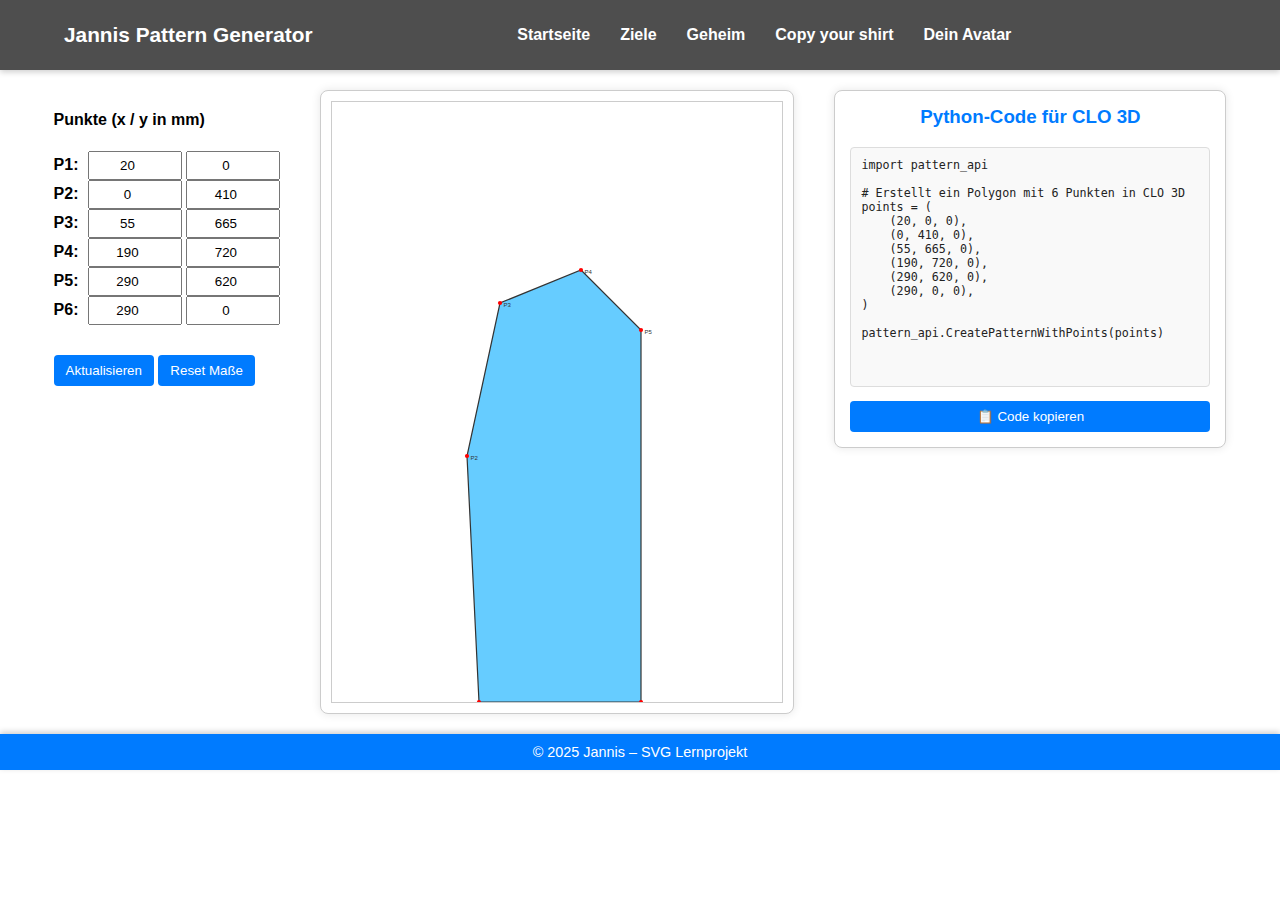
<file: index.html>
<!DOCTYPE html>
<html lang="de">
<head>
  <meta charset="UTF-8" />
  <title>Jannis Pattern</title>

  <!-- [BLOCK A] CSS EINBINDEN -->
  <link rel="stylesheet" href="css/style.css" />
  <!-- Erwartet deine vorhandene style.css (Layout, Typo, Panels etc.) -->
</head>

<body>
  <!-- [BLOCK B] HEADER + NAVIGATION -->
  <header>
    <div class="header-content">
      <!-- Titel/Logo links -->
      <div class="logo">Jannis Pattern Generator</div>

      <!-- Navigation mittig -->
      <nav>
        <a href="index.html">Startseite</a>
        <a href="ziele.html">Ziele</a>
        <a href="geheim.html">Geheim</a>
        <a href="copyyourshirt.html">Copy your shirt</a>
        <a href="dein-avatar.html">Dein Avatar</a>
      </nav>
    </div>
  </header>

  <!-- [BLOCK C] HAUPTBEREICH / WORKSPACE (3 Spalten) -->
  <main>
    <div class="workspace">
      <!-- [C1] LINKES PANEL: PUNKT-EINGABEN -->
      <div class="points-input">
        <h4>Punkte (x / y in mm)</h4>

        <!-- Sechs Koordinatenpunkte P1..P6 -->
        <div><label>P1:</label> <input id="p1x" type="number" value="20" /> <input id="p1y" type="number" value="0" /></div>
        <div><label>P2:</label> <input id="p2x" type="number" value="0" />  <input id="p2y" type="number" value="410" /></div>
        <div><label>P3:</label> <input id="p3x" type="number" value="55" /> <input id="p3y" type="number" value="665" /></div>
        <div><label>P4:</label> <input id="p4x" type="number" value="190" /> <input id="p4y" type="number" value="720" /></div>
        <div><label>P5:</label> <input id="p5x" type="number" value="290" /> <input id="p5y" type="number" value="610" /></div>
        <div><label>P6:</label> <input id="p6x" type="number" value="290" /> <input id="p6y" type="number" value="0" /></div>

        <!-- Bedien-Buttons unter den Eingaben -->
        <div class="control-buttons" style="margin-top: 20px;">
          <button onclick="updatePolygon()">Aktualisieren</button>
          <button onclick="resetInputs()">Reset Maße</button>
        </div>
      </div>

      <!-- [C2] MITTLERES PANEL: SVG-VORSCHAU -->
      <div class="preview-panel">
        <!--
          Wir verwenden ein "mm-Koordinatensystem":
          viewBox = 0..300 (x), 0..1000 (y)
          Das <g id="world"> flippt die SVG-Y-Achse, sodass Y "nach oben" wächst.
          width/height sind reine Anzeige-Pixel (kannst du nach Wunsch anpassen).
        -->
        <svg id="mySvg"
             width="450"
             height="600"
             viewBox="0 0 300 1000"
             preserveAspectRatio="xMidYMid meet">
          <g id="world" transform="translate(0,1000) scale(1,-1)"></g>
        </svg>
      </div>

      <!-- [C3] RECHTES PANEL: PYTHON-CODE -->
      <div class="python-panel">
        <h3>Python-Code für CLO 3D</h3>
        <!-- readonly: der Inhalt wird per JS gesetzt -->
        <textarea id="pythonCode" readonly></textarea>
        <button onclick="copyPythonCode()">📋 Code kopieren</button>
      </div>
    </div>
  </main>

  <!-- [BLOCK D] FOOTER -->
  <footer>
    © 2025 Jannis – SVG Lernprojekt
  </footer>

  <!-- [BLOCK E] JAVASCRIPT EINBINDEN -->
  <script src="js/script.js"></script>
  <!-- Hinweis: script.js enthält die bereinigten Blöcke (Helpers, Polygon, Avatar, Bootstrap).
       Beim Laden ruft Bootstrap -> resetInputs() auf (sofortige Anzeige von SVG + Python). -->
</body>
</html>
</file>
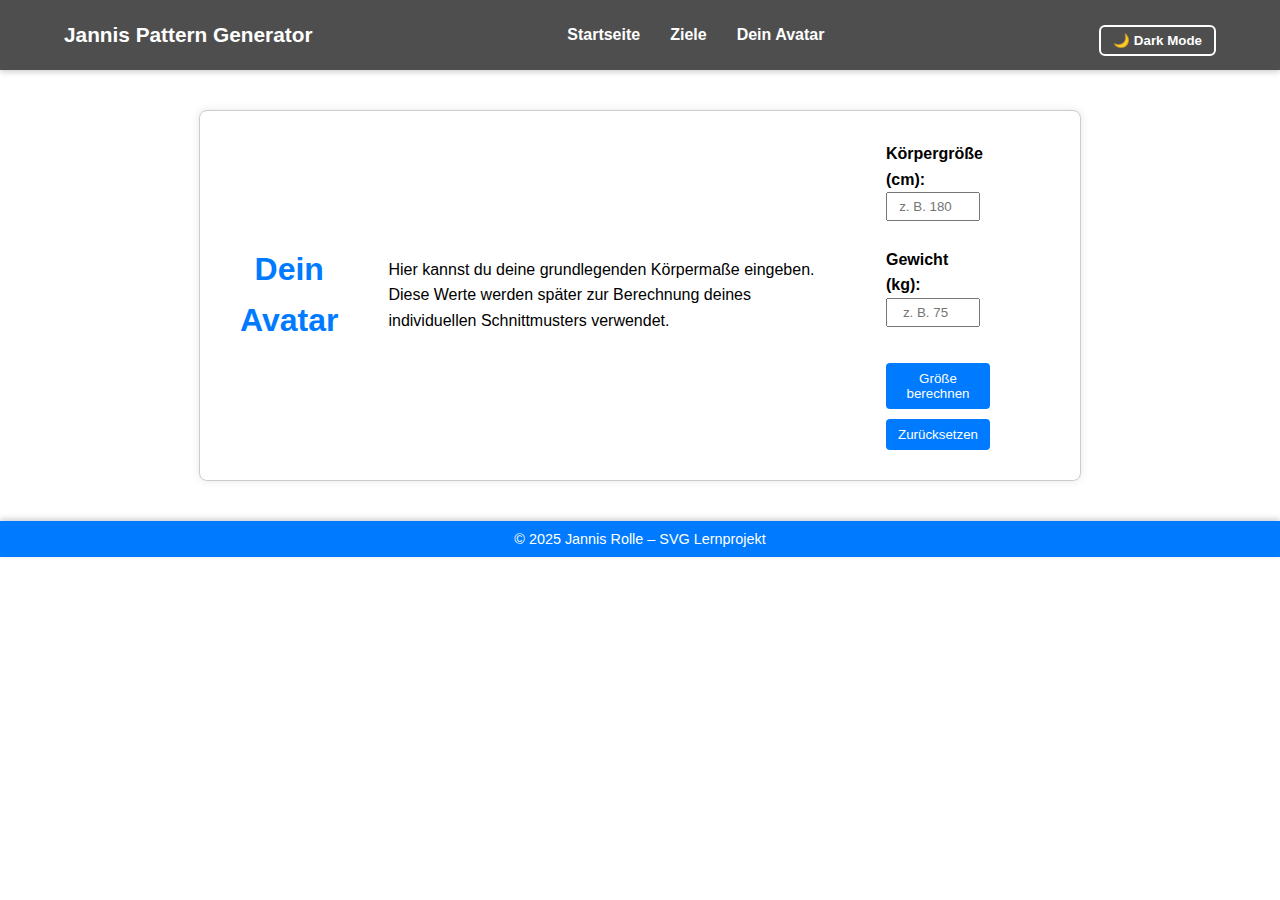
<file: dein-avatar.html>
<!DOCTYPE html>
<html lang="de">
<head>
  <meta charset="UTF-8">
  <title>Dein Avatar – Jannis Pattern</title>
  <link rel="stylesheet" href="css/style.css">
</head>

<body>
  <!-- Header mit Navigation -->
  <header>
    <div class="header-content">
      <div class="logo">Jannis Pattern Generator</div>
      <nav>
        <a href="index.html">Startseite</a>
        <a href="ziele.html">Ziele</a>
        <a href="dein-avatar.html">Dein Avatar</a>
      </nav>
      <button id="themeToggle" onclick="toggleTheme()">🌙 Dark Mode</button>
    </div>
  </header>

  <!-- Hauptinhalt -->
  <main class="textpage">
    <h1>Dein Avatar</h1>
    <p>Hier kannst du deine grundlegenden Körpermaße eingeben.  
       Diese Werte werden später zur Berechnung deines individuellen Schnittmusters verwendet.</p>

    <form id="avatarForm">
      <label for="heightInput">Körpergröße (cm):</label><br>
      <input type="number" id="heightInput" placeholder="z. B. 180" required><br><br>

      <label for="weightInput">Gewicht (kg):</label><br>
      <input type="number" id="weightInput" placeholder="z. B. 75" required><br><br>

     <button type="button" onclick="determinePatternSize()">Größe berechnen</button>
  <button type="reset">Zurücksetzen</button>

    </form>

    <p id="avatarMessage" style="margin-top:15px; font-weight:bold;"></p>
  </main>

  <!-- Footer -->
  <footer>
    © 2025 Jannis Rolle – SVG Lernprojekt
  </footer>

  <script src="js/script.js"></script>
</body>
</html>
</file>
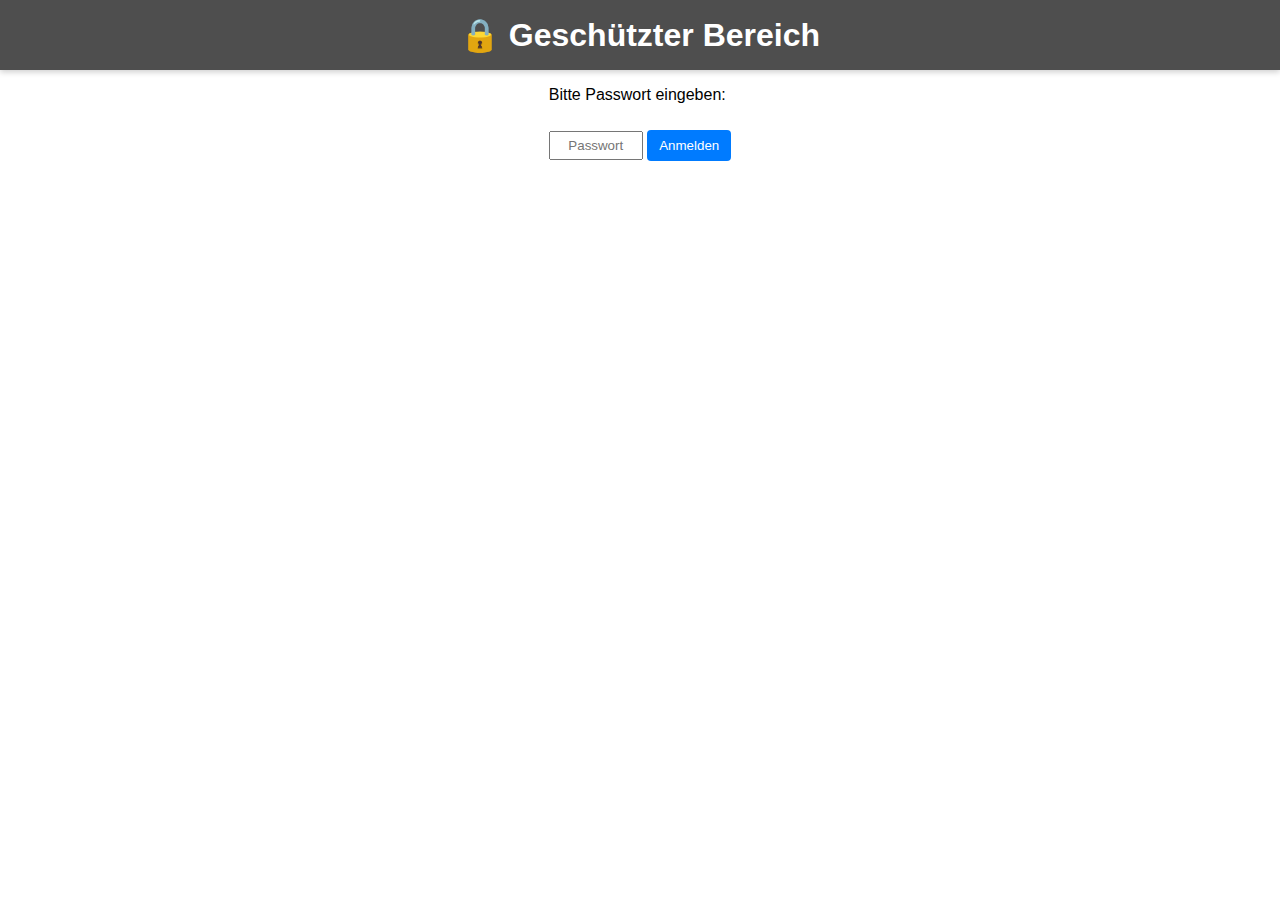
<file: geheim.html>
<!DOCTYPE html>
<html lang="de">
<head>
  <meta charset="UTF-8">
  <title>Geschützte Seite (Demo)</title>
  <link rel="stylesheet" href="css/style.css">
</head>
<body>
  <header>
    <h1>🔒 Geschützter Bereich</h1>
  </header>

  <main>
    <div id="loginBox">
      <p>Bitte Passwort eingeben:</p>
      <input type="password" id="pwInput" placeholder="Passwort">
      <button onclick="checkPassword()">Anmelden</button>
      <p id="msg" style="color:red;"></p>
    </div>

    <div id="secretContent" style="display:none;">
      <h2>Willkommen!</h2>
      <p>Hier könnte dein geheimer Inhalt stehen 😄</p>
    </div>
  </main>

  <script>
    function checkPassword() {
      const pw = document.getElementById("pwInput").value.trim();
      // ➜ Kein echtes Passwortsystem! Nur lokale Demo.
      if (pw === "Jannis 123") {
        document.getElementById("loginBox").style.display = "none";
        document.getElementById("secretContent").style.display = "block";
      } else {
        document.getElementById("msg").textContent = "Falsches Passwort!";
      }
    }
  </script>
</body>
</html>
</file>
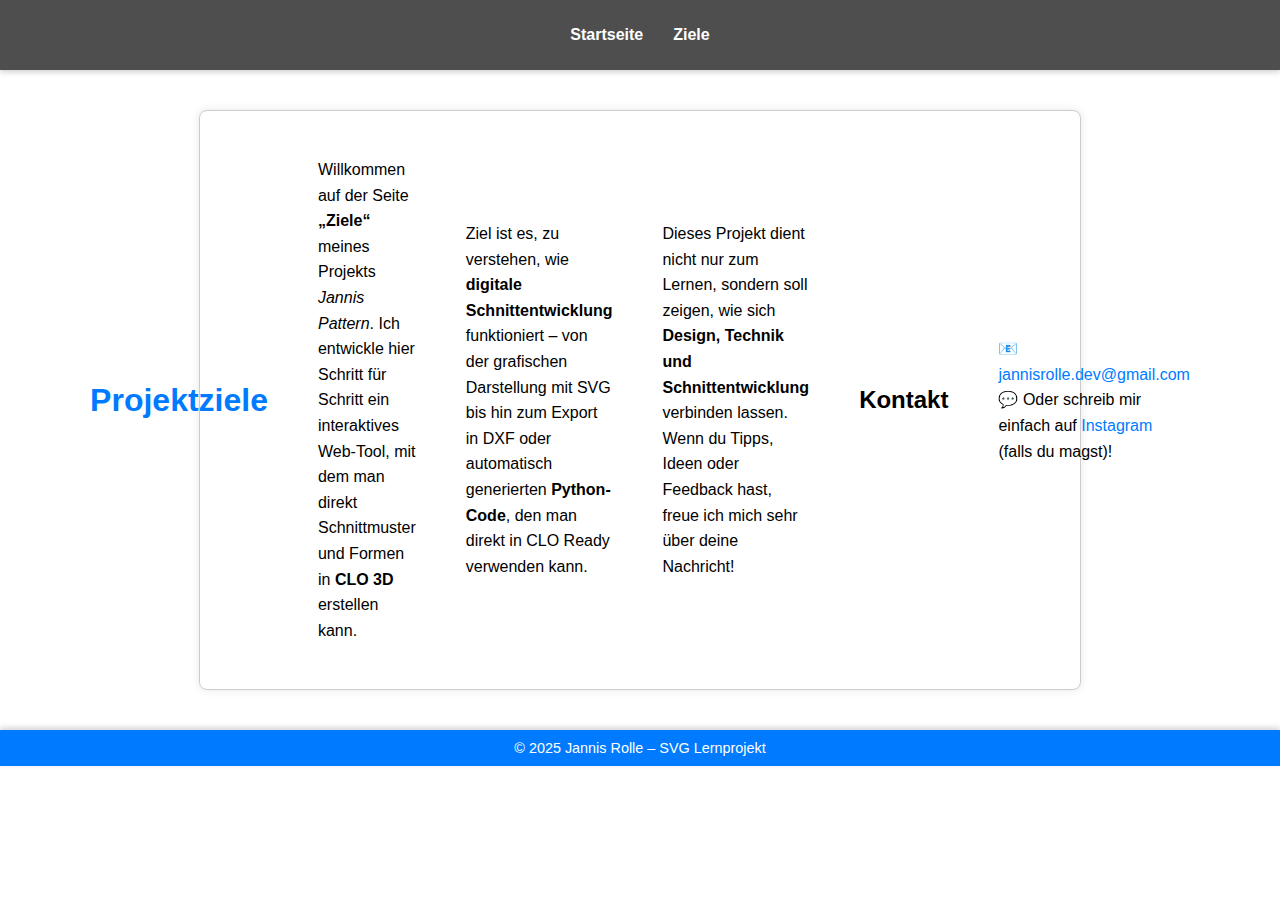
<file: ziele.html>
<!DOCTYPE html>
<html lang="de">
<head>
  <meta charset="UTF-8">
  <title>Ziele – Jannis Pattern</title>
  <link rel="stylesheet" href="css/style.css">
</head>

<body>
  <!-- Header mit Navigation -->
  <header>
    <nav>
      <a href="index.html">Startseite</a>
      <a href="ziele.html">Ziele</a>
    </nav>
  </header>

  <!-- Hauptinhalt -->
  <main class="textpage">
    <h1>Projektziele</h1>
    <p>
      Willkommen auf der Seite <strong>„Ziele“</strong> meines Projekts <em>Jannis Pattern</em>.  
      Ich entwickle hier Schritt für Schritt ein interaktives Web-Tool, mit dem man direkt
      Schnittmuster und Formen in <strong>CLO 3D</strong> erstellen kann.
    </p>

    <p>
      Ziel ist es, zu verstehen, wie <strong>digitale Schnittentwicklung</strong> funktioniert –  
      von der grafischen Darstellung mit SVG bis hin zum Export in DXF oder 
      automatisch generierten <strong>Python-Code</strong>, den man direkt in CLO Ready verwenden kann.
    </p>

    <p>
      Dieses Projekt dient nicht nur zum Lernen, sondern soll zeigen,  
      wie sich <strong>Design, Technik und Schnittentwicklung</strong> verbinden lassen.  
      Wenn du Tipps, Ideen oder Feedback hast, freue ich mich sehr über deine Nachricht!
    </p>

    <h2>Kontakt</h2>
    <p>
      📧 <a href="mailto:jannisrolle.dev@gmail.com">jannisrolle.dev@gmail.com</a><br>
      💬 Oder schreib mir einfach auf <a href="https://www.instagram.com/">Instagram</a> (falls du magst)!
    </p>
  </main>

  <!-- Footer -->
  <footer>
    © 2025 Jannis Rolle – SVG Lernprojekt
  </footer>
</body>
</html>
</file>
<file: css/style.css>
/* === Allgemeines Seitenlayout === */
body {
  margin: 0;
  background-color: #ffffff;
  display: flex;
  flex-direction: column;
  height: 100;
  font-family: sans-serif;
}

/* === Header oben === */
header {
  background-color: #4e4e4e;
  color: white;
  box-shadow: 0 2px 6px rgba(0, 0, 0, 0.2);
  font-weight: bold;
  height: 70px; /* feste Höhe für exakte Zentrierung */
  display: flex;
  align-items: center; /* vertikal mittig */
  justify-content: center; /* damit .header-content zentriert im Header bleibt */
}

/* === Innerer Container im Header === */
.header-content {
  width: 90%; /* etwas Abstand links/rechts */
  max-width: 1200px;
  display: flex;
  justify-content: space-between; /* verteilt: links Titel, Mitte Nav, rechts Button */
  align-items: center; /* vertikal mittig */
}

/* === Titel / Logo links === */
.logo {
  font-size: 1.3em;
}

/* === Navigation in der Mitte === */
nav {
  display: flex;
  gap: 30px;
  justify-content: center;
  flex: 1; /* damit die Mitte immer mittig bleibt */
}

nav a {
  color: white;
  text-decoration: none;
  font-weight: 600;
  transition: opacity 0.2s;
}

nav a:hover {
  opacity: 0.8;
}

/* === Dark-Mode-Button rechts === */
#themeToggle {
  background: none;
  border: 2px solid white;
  color: white;
  padding: 6px 12px;
  border-radius: 6px;
  cursor: pointer;
  font-weight: bold;
  white-space: nowrap; /* verhindert Zeilenumbruch */
}

#themeToggle:hover {
  background-color: rgba(255, 255, 255, 0.2);
}


/* === Footer unten === */
footer {
  background-color: #007bff;
  color: white;
  text-align: center;
  padding: 10px 0;
  font-size: 0.9em;
  box-shadow: 0 -2px 6px rgba(0, 0, 0, 0.2);
}

/* === Hauptbereich (Inputs links, SVG rechts) === */
main {
  flex: 1;
  display: flex;
  justify-content: center;
  align-items: center;
  gap: 50px;
}

/* === Linke Spalte: Eingaben === */
.controls {
  display: flex;
  flex-direction: column;
  gap: 10px;
  background-color: #fff;
  border: 1px solid #ccc;
  padding: 20px;
  border-radius: 8px;
  box-shadow: 0 0 10px rgba(0, 0, 0, 0.1);
}

label {
  font-weight: bold;
  margin-right: 5px;
}

input {
  width: 80px;
  padding: 5px;
  text-align: center;
}

button {
  padding: 8px 12px;
  cursor: pointer;
  background-color: #007bff;
  color: white;
  border: none;
  border-radius: 4px;
  margin-top: 10px;
}

button:hover {
  background-color: #0056b3;
}

/* === Rechte Seite: SVG === */
svg {
  border: 1px solid #ccc;
  background-color: #fff;
}

/* === Navigation im Header === */
nav {
  display: flex;
  justify-content: center;
  gap: 30px;
}

nav a {
  color: white;
  text-decoration: none;
  font-weight: 600;
  transition: opacity 0.2s;
}

nav a:hover {
  opacity: 0.8;
}
/* === Textseiten-Layout (z. B. Ziele) === */
.textpage {
  max-width: 800px;
  margin: 40px auto;
  background-color: #fff;
  border: 1px solid #ccc;
  border-radius: 8px;
  padding: 30px 40px;
  box-shadow: 0 0 10px rgba(0, 0, 0, 0.1);
  line-height: 1.6;
}

.textpage h1 {
  text-align: center;
  color: #007bff;
}

.textpage a {
  color: #007bff;
  text-decoration: none;
}

.textpage a:hover {
  text-decoration: underline;
}
/* === Bereich rechts mit Vorschau + Code === */
/* === Gesamter Arbeitsbereich: 3 Spalten nebeneinander === */
.workspace {
  display: flex;                 /* Ordnet Kinder nebeneinander */
  justify-content: center;       /* Zentriert horizontal */
  align-items: flex-start;       /* Oben ausgerichtet */
  gap: 40px;                     /* Abstand zwischen den Spalten */
  padding: 20px;
  flex-wrap: nowrap;             /* Kein automatischer Zeilenumbruch */
}

/* === Vorschau (Mitte) === */
.preview-panel {
  background-color: #fff;
  border: 1px solid #ccc;
  border-radius: 8px;
  padding: 10px;
  box-shadow: 0 0 10px rgba(0,0,0,0.1);
}

/* === SVG selbst === */
.preview-panel svg {
  display: block;
  border: 1px solid #ccc;
  background-color: #fff;
}

/* === Python-Code-Bereich (rechts) === */
.python-panel {
  background-color: #fff;
  border: 1px solid #ccc;
  border-radius: 8px;
  padding: 15px;
  width: 350px;
  box-shadow: 0 0 10px rgba(0, 0, 0, 0.1);
}

.python-panel h3 {
  text-align: center;
  margin-top: 0;
  color: #007bff;
}

.python-panel textarea {
  width: 100%;
  height: 260px;
  resize: none;
  font-family: monospace;
  font-size: 0.9em;
  color: #222;
  background-color: #f9f9f9;
  border: 1px solid #ddd;
  border-radius: 4px;
  padding: 10px;
    box-sizing: border-box;     /* sorgt dafür, dass Padding + Border mitgezählt werden */
  overflow: auto;             /* Scrollbar bleibt innerhalb des Felds */

}

/* === Button zum Kopieren === */
.python-panel button {
  margin-top: 10px;
  width: 100%;
  background-color: #007bff;
  color: white;
  border: none;
  border-radius: 4px;
  padding: 8px;
  cursor: pointer;
}

.python-panel button:hover {
  background-color: #0056b3;
}


/* === Python-Code-Fenster === */
.python-panel {
  background-color: #fff;
  border: 1px solid #ccc;
  border-radius: 8px;
  padding: 15px;
  width: 360px;
  box-shadow: 0 0 10px rgba(0, 0, 0, 0.1);
}

.python-panel h3 {
  text-align: center;
  margin-top: 0;
  color: #007bff;
}

.python-panel textarea {
  width: 100%;
  height: 240px;
  resize: none;
  font-family: monospace;
  font-size: 0.9em;
  color: #222;
  background-color: #f9f9f9;
  border: 1px solid #ddd;
  border-radius: 4px;
  padding: 10px;
}

/* === Copy-Button im Python-Fenster === */
.python-panel button {
  margin-top: 10px;
  width: 100%;
  background-color: #007bff;
  color: white;
  border: none;
  border-radius: 4px;
  padding: 8px;
  cursor: pointer;
}

.python-panel button:hover {
  background-color: #0056b3;
}
/* === Dark-Mode-Button im Header === */
#themeToggle {
  background: none;
  border: 2px solid white;
  color: white;
  padding: 6px 12px;
  border-radius: 6px;
  cursor: pointer;
  font-weight: bold;
  margin-left: 20px;
}

#themeToggle:hover {
  background-color: rgba(255, 255, 255, 0.2);
}

/* === Dark-Theme-Farben (werden per Klasse "dark-mode" aktiviert) === */
body.dark-mode {
  background-color: #121212;
  color: #eee;
}

body.dark-mode header,
body.dark-mode footer {
  background-color: #1e1e1e;
  color: #fff;
  box-shadow: 0 2px 6px rgba(255,255,255,0.1);
}

body.dark-mode .controls,
body.dark-mode .python-panel,
body.dark-mode .preview-panel {
  background-color: #1e1e1e;
  border: 1px solid #333;
  box-shadow: 0 0 8px rgba(255,255,255,0.05);
}

body.dark-mode input,
body.dark-mode textarea {
  background-color: #2a2a2a;
  color: #eee;
  border: 1px solid #444;
}

body.dark-mode button {
  background-color: #007bff;
}

body.dark-mode #themeToggle {
  border-color: #007bff;
  color: #007bff;
}
.controls button:last-child {
  background-color: #888;
}

.controls button:last-child:hover {
  background-color: #666;
}
</file>
